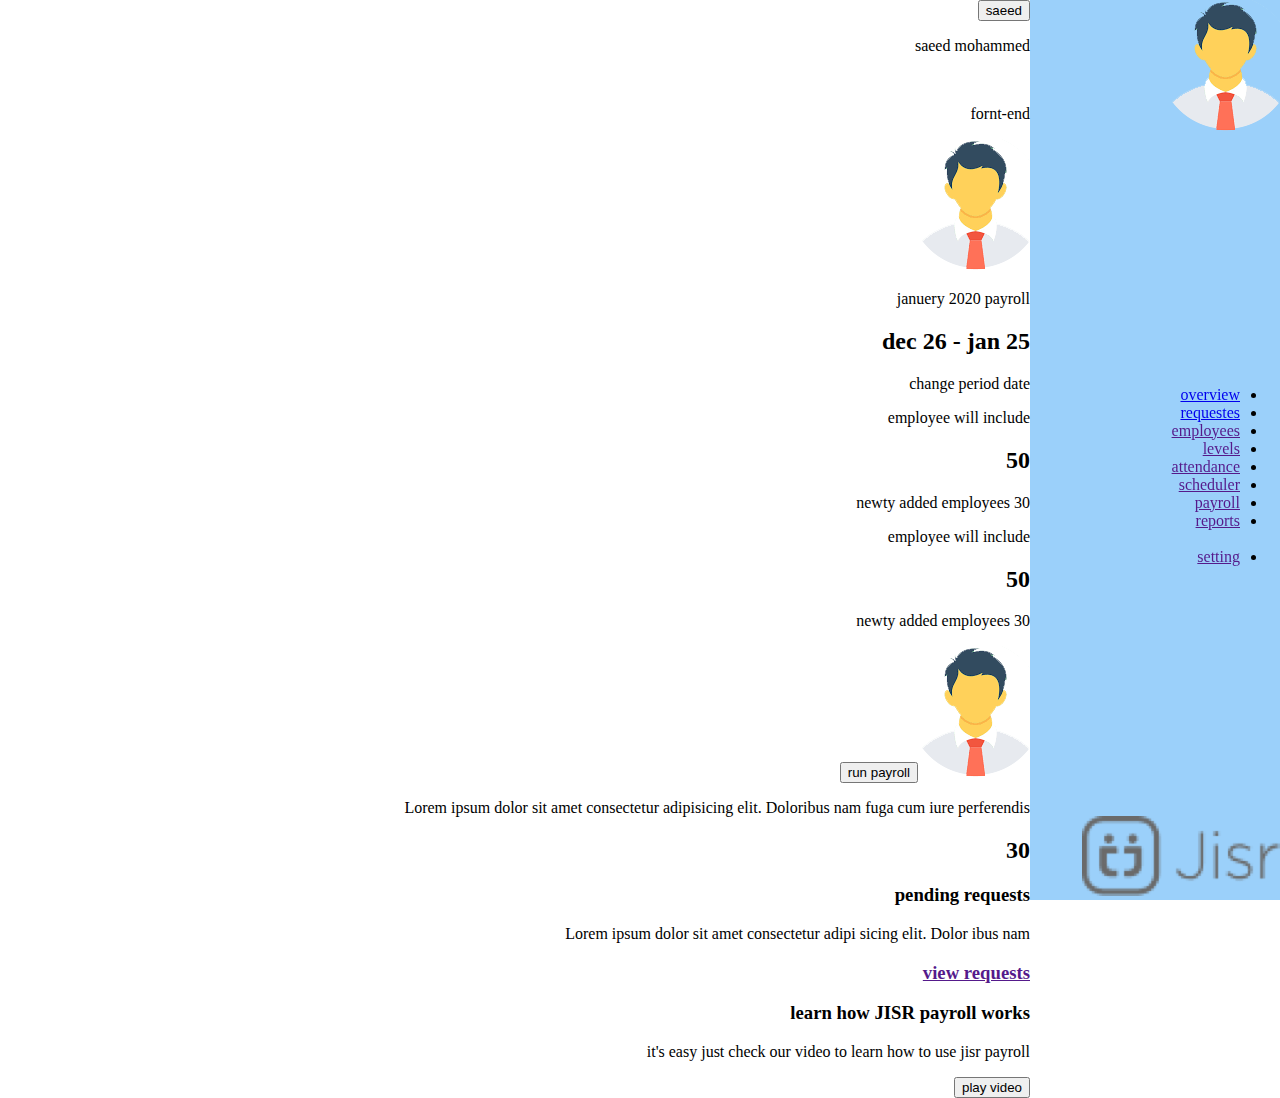
<file: jisr/flex.html>
<!DOCTYPE html>
<html lang="en" dir="rtl">
  <head>
    <meta charset="UTF-8">
    <meta name="viewport" content="width=device-width, initial-scale=1.0">
    <title>Document</title>
    <!-- <link href="./flex.css" /> -->
    <link rel="stylesheet" href="flex.css" >
  </head>
  <body>
      <div style="display: flex;">
          <div class="item-1">
            <header>
              <div class="user"><img src="user.png" alt=""></div>
              <nav>
                <ul>
                  <li><a href="./flex.html"><i class="fab fa-cloudscale"></i>overview</a></li>
                  <li><a href="./index.html"><i class="fas fa-check-square"></i>requestes</a></li>
                  <li><a href=""><i class="fas fa-user"></i>employees</a></li>
                  <li><a href=""><i class="fas fa-file-alt"></i>levels</a></li>
                  <li><a href=""><i class="fas fa-clock"></i>attendance</a></li>
                  <li><a href=""><i class="fas fa-archive"></i>scheduler</a></li>
                  <li><a href=""><i class="fab fa-speakap"></i>payroll</a></li>
                  <li><a href=""><i class="fab fa-readme"></i>reports</a></li> <br>
                  <li><a href=""><i class="fas fa-cog"></i>setting</a></li>
                </ul>
              </nav>
              <div class="logo"><img src="jisr.png" alt=""></div>                    
            </header>  
          </div>
          <div class="item-2">
            <div class="sidbar">
              <div class="first">
              <div class="button"><button>saeed</button></div>
              <div class="info">
                <div class="user-info">
                  <p>saeed mohammed</p><br>
                  <p>fornt-end</p>
                </div>   
                <div class="user-image">
                  <img src="user.png" alt="">
                </div>
                </div>
              </div>
              <div class="date">
                <div class="aa">
                  <div class="list">
                    <div class="list-date">
                      <p>januery 2020 payroll</p>
                      <h2>dec 26 - jan 25</h2>
                      <p>change period date</p>
                    </div>
                    <div class="list-date">
                      <p>employee will include</p>
                      <h2>50</h2>
                      <p>30 newty added employees</p>
                    </div>
                    <div class="list-date">
                      <p>employee will include</p>
                      <h2>50</h2>
                      <p>30 newty added employees</p>
                    </div>
                  </div>
                  <div class="image">
                    <div class="image-content">
                        <img src="user.png" alt="">
                        <button>run payroll</button>
                        <p>Lorem ipsum dolor sit amet consectetur adipisicing elit. Doloribus nam fuga cum iure perferendis </p>
                    </div>
                  </div>
                </div>
                <div class="note">
                  <div class="note-container">
                    <h2>30</h2>
                    <h3>pending requests</h3>
                    <p>
                      Lorem ipsum dolor sit amet consectetur adipi sicing elit. Dolor ibus nam 
                    </p>
                    <a href=""><h3>view requests</h3></a>
                  </div>
                    <div id="second"class="note-container">
                      <h3>learn how JISR payroll works</h3>
                      <p id="second">it's easy just check our video to learn how to use jisr payroll</p>
                      <a href=""><button>play video</button></a>
                    </div>
                </div>
              </div>
            </div>
          </div>
      </div>
  </body>
</html>
</file>
<file: jisr/flex.css>
body {
  margin: 0;
  padding: 0;
}
.item-1 {
  width: 250px;
  position: fixed;
  background: #2196f373;
  height: 100vh;
}
header {
  width: 100%;
  height: 100%;
  display: flex;
  flex-direction: column;
  justify-content: space-between;
  flex-wrap: nowrap;
}
.item-2 {
  width: calc(100% - 250px);
  margin-left: 250px;
}





/* RTL */
[dir="rtl"] .item-2 {
  margin-left: 0;
  margin-right: 250px;
}
</file>
